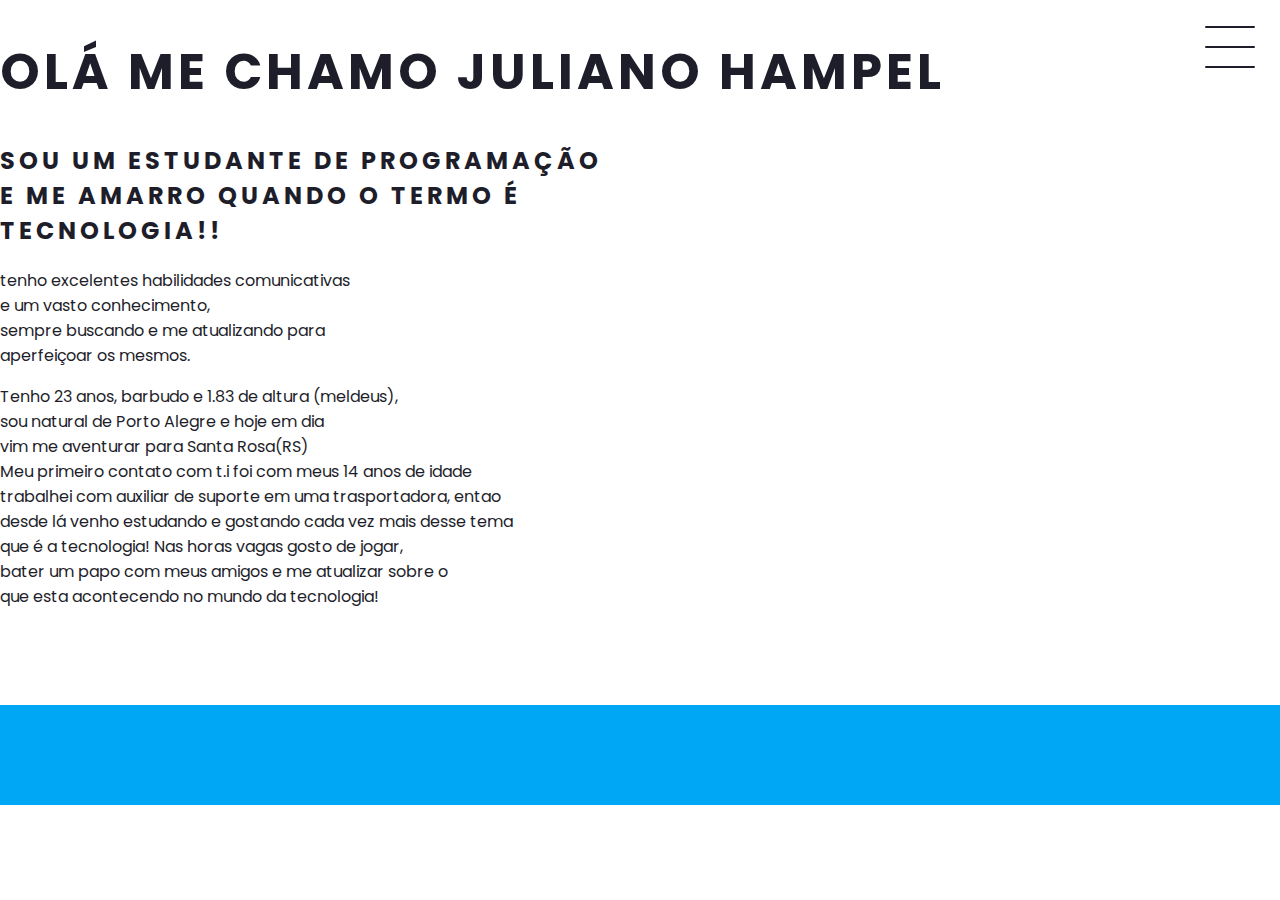
<file: sobre.html>
<!DOCTYPE html>
<html lang="en">
<head>
        <meta charset="UTF-8">
        <meta name="viewport" content="widht=device-width, initial-scale=1.0">
        <link rel="stylesheet" href="style.css">
        <link rel="shortcut icon" href="img/icone.png"/>
        <title>Hampel</title>
</head>
<body>
    <header class="header-container1">
    <div class="header">
        <div class="checkbox-container">
            <div class="checkbox-wrapper">
                <input type="checkbox" id="toggle">
                <label class="checkbox" for="toggle">
                <div class="trace"></div>
                <div class="trace"></div>    
                <div class="trace"></div>
                </label>
                <div class="menu"></div>
                <nav class="menu-itens">
                <ul>
                    <li>
                        <a href="index.html">HOME</a>
                            
                    </li>
                    <li><a href="sobre.html">SOBRE</a>
                    
                    </li>
                    <li><a href="projetos.html" target="_blank">PROJETOS</a>
                    
                    </li>
                </nav>
                </ul>
    
            </div>
            
        </div>
    
    </div>
    <h1>Olá me chamo Juliano Hampel</h1>
    <h2>sou um estudante de programação<br>
    e me amarro quando o termo é <br>
    tecnologia!!</h2>
    <p>
     tenho excelentes habilidades comunicativas<br>
    e um vasto conhecimento,<br>
    sempre buscando e me atualizando para<br> aperfeiçoar os mesmos.</p> 
    <p>Tenho 23 anos, barbudo e 1.83 de altura (meldeus),<br> 
    sou natural de Porto Alegre e hoje em dia<br>
     vim me aventurar para Santa Rosa(RS)<br>
     Meu primeiro contato com t.i foi com meus 14 anos de idade<br>
     trabalhei com auxiliar de suporte em uma trasportadora, entao<br>
     desde lá venho estudando e gostando cada vez mais desse tema<br>
     que é a tecnologia!
    Nas horas vagas gosto de jogar,<br>
    bater um papo com meus amigos e me atualizar sobre o <br>
    que esta acontecendo no mundo da tecnologia!</p> 
    
    </header>
    <main class="container">
    
    </main>
    <footer class="footer">
    
    </footer>
    
    </body>
    </html>
</file>
<file: style.css>
@import url('https://fonts.googleapis.com/css2?family=Poppins:ital,wght@0,200;0,400;0,600;1,100&display=swap');

body{
    margin: 0;
    padding: 0;
    font-family: 'Poppins' , sans-serif;
    color: #1E1E2A; 
}

/* HEADER */

.header-container{
    height: 100vh;
    width: 100vw;
    background-color: #00a7f5;
    background-image: url('./img/juli.png');
    background-repeat: no-repeat;
    background-position: right;
    background-size: contain;
    display: flex;
    flex-direction: column;
    justify-content: center;
    align-items: flex-start;
    box-sizing: border-box;
    padding: 0 112px;
    position: relative;
}

h1{
    font-size: 50px;
    text-transform: uppercase;
    letter-spacing: 4px;
}

h2{
    text-transform: uppercase;
    letter-spacing: 4px;
}

.social-media {
    margin-top: 1rem;
    display: flex;
}

.social-media a {
    text-decoration: none;
    color: #1E1E2A;
    padding: 1rem 4rem;
    border: 1px solid #1E1E2A;
    min-width: 4rem;
    display: flex;
    align-items: center;
    justify-content: center;
    transition: .5s ease-in-out;
}

a:hover {
    background-color: #ffffff;
}

.checkbox-container {
    display: flex;
    justify-content: center;
    align-items: center;
}

.checkbox {
    height: 100px;
    width: 100px;
    position: absolute;
    right: 0;
    top: 0;
    display: flex;
    justify-content: center;
    cursor: pointer;
    z-index: 9999;
    transition: 400ms ease-in-out 0s;
}

.checkbox .trace {
    width: 50px;
    height: 2px;
    background-color: #1E1E2A;
    position: absolute;
    border-radius: 4px;
    transition: 0.5s ease-in-out;
}

.checkbox .trace:nth-child(1) {
    top: 26px;
    transform: rotate(0);
}

.checkbox .trace:nth-child(2) {
    top: 46px;
    transform: rotate(0);
}

.checkbox .trace:nth-child(3) {
    top: 66px;
    transform: rotate(0);
}

#toggle{
    display: none;
}

/* MENU */

.menu {
    position: absolute;
    top: 20px;
    right: 30px;
    background-color: transparent;
    height: 4px;
    width: 10px;
    border-radius: 50%;
    box-shadow: 0px 0px 0px 0px #ffffff;
    z-index: -1;
    transition: 400ms ease-in-out 0s;
}

.menu-itens {
    position: fixed;
    top: 0;
    left: 0;
    width: 100%;
    height: 100vh;
    display: flex;
    justify-content: center;
    align-items: center;
    z-index: 2;
    opacity: 0;
    visibility: hidden;
    transition: 400ms ease-in-out 0s;
}

.menu-itens ul{
    list-style-type: none;
}

.menu-itens ul li a {
    margin: 10px 0;
    color: #1E1E2A;
    text-decoration: none;
    text-transform: uppercase;
    letter-spacing: 4px;
    font-size: 40px;
}

/* ANIME */

#toggle:checked + .checkbox .trace:nth-child(1) { 
    transform: rotate(45deg);
    top: 47px;
}

#toggle:checked + .checkbox .trace:nth-child(2) {
    transform: translate(-100px);
    width: 30px;
    visibility: hidden;
    opacity: 0;
}

#toggle:checked + .checkbox .trace:nth-child(3) {
    transform: rotate(-45deg);
    top: 48px;
}

#toggle:checked + .checkbox {
    background-color: #ffffff; 
}

#toggle:checked ~ .menu {
    box-shadow: 0px 0px 0px 100vmax #ffffff;
    z-index: 1;
}

#toggle:checked ~.menu-itens {
    visibility: visible;
    opacity: 1;
}

/*CARDS*/

.container {
    height: auto;
    width: 100%;
    display: flex;
    flex-direction: column;
    justify-content: space-evenly;
    margin: 3rem 0;
}

.card-container {
    display: flex;
    justify-content: space-evenly;
    align-items: center;
    width: 90%;
}

.card {
    width: 300px;
    height: 300px;
    border-radius: 100%;
    margin: 3rem 0 0 0;
    display: flex;
    align-items: center;
    justify-content: center;
    background-color: #00a7f5;
    background-image: url('./img/juli.png');
    background-position: center;
    background-size: cover;
    background-repeat: no-repeat;
    filter: grayscale(0.5);
    color: #1E1E2A;
    cursor: pointer;
    transition: 0.5s ease-in-out;
}

.card-text{
    width: 40%;
    letter-spacing: 1px;
    color: rgb(109, 109, 109);
}

.card-wrapper {
    text-align: center;
    display: flex;
    flex-direction: column;
    justify-content: center;
    align-items: center;
    position: relative;
}

.card-wrapper::before {
    content: '';
    position: absolute;
    height: 100px;
    width: 100px;
    border-radius: 50%;
    display: block;
    border: 1px solid #ffffff;
    opacity: 0;
    transition: 0.5s ease-in-out;
}

.card-wrapper h2 {
    font-size: 40px;
    text-transform: uppercase;
    letter-spacing: 4px;
    margin: 0;
    transition: 0.5s ease-in-out;
}

.card-wrapper p {
    font-size: 0;
    visibility: visible;
    opacity: 0;
    font-weight: bold;
    text-transform: uppercase;
    transition: 0.5s ease-in-out;

}

.card:hover {
    filter: unset;
}

.card:hover > .card-wrapper::before{
    height: 200px;
    width: 200px;
    opacity: 1;
}

.card:hover > .card-wrapper p {
    opacity: 1;
    visibility: visible;
    font-size: 14px;
}

/*footer*/

.footer{
    width: 100%;
    height: 100px;
    background-color: #00a7f5;
    display: flex;
    align-items: center;
    justify-content: center;
    color: #1E1E2A;
}
</file>
